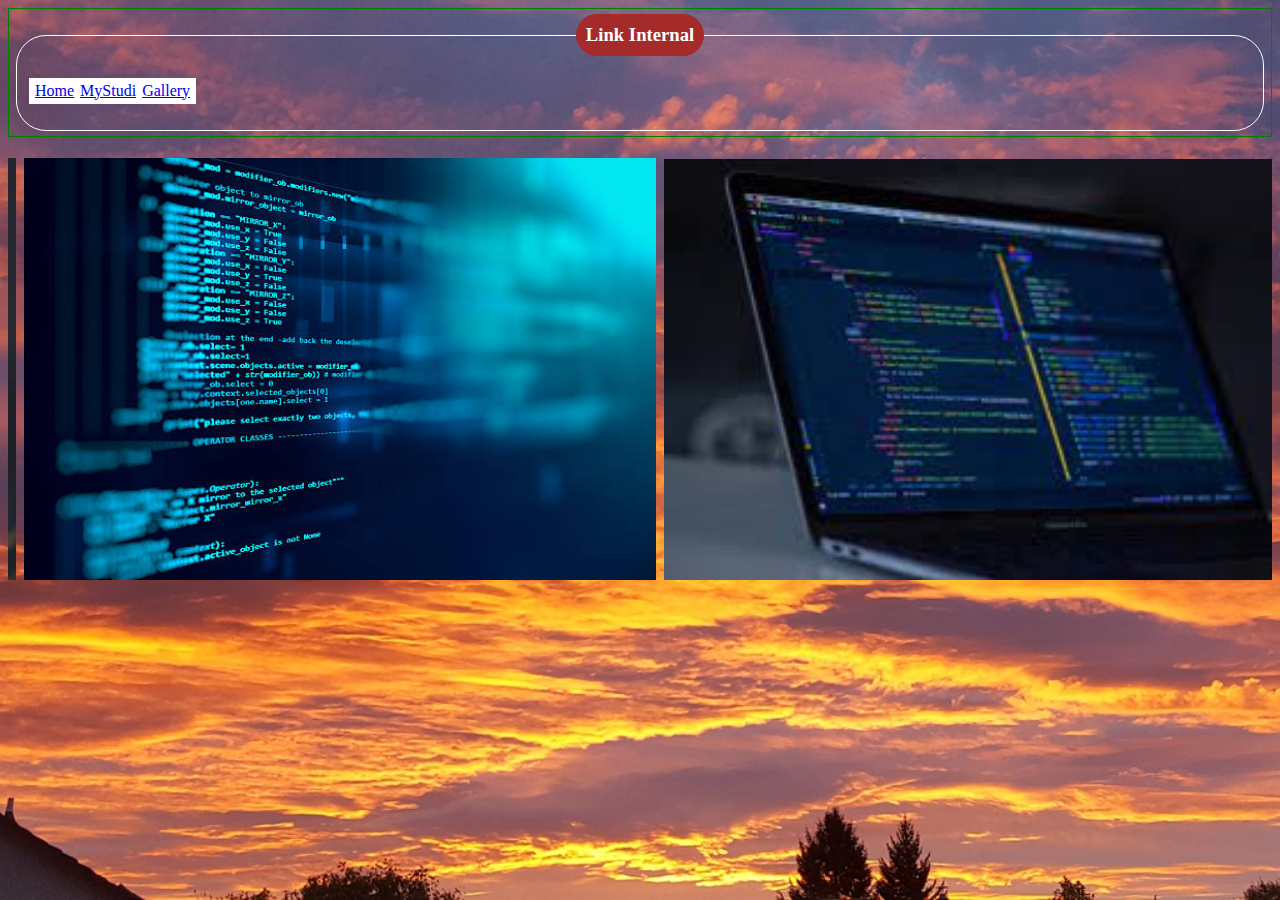
<file: gallery.html>
<link rel="stylesheet" href="./css/style.css" />

<body>
  <body>
    <table align="center" border="0" cellpadding="20" cellspacing="0" width="100%">
      <tr>
        <td>
          <fieldset>
            <legend align="center">Link Internal</legend>
            <ul>
              <li><a href="home.html" target="main">Home</a></li>
              <li><a href="study.html" target="main">MyStudi</a></li>
              <li><a href="gallery.html" target="main">Gallery</a></li>
            </ul>
          </fieldset>
        </td>
      </tr>
    </table>
  </body>

  <h1 align="center">
    <marquee behavior="" direction="right" scrolldelay="100">
      <img src="./img/gmbr1.jpg" alt="" width="50%" />
      <img src="./img/gmbr2.jpg" alt="" width="50%" />
      <img src="./img/gmbr3.jpeg" alt="" width="50%" />
      <img src="./img/gmbr4.jpg" alt="" width="50%" />
    </marquee>
  </h1>
</body>
</file>
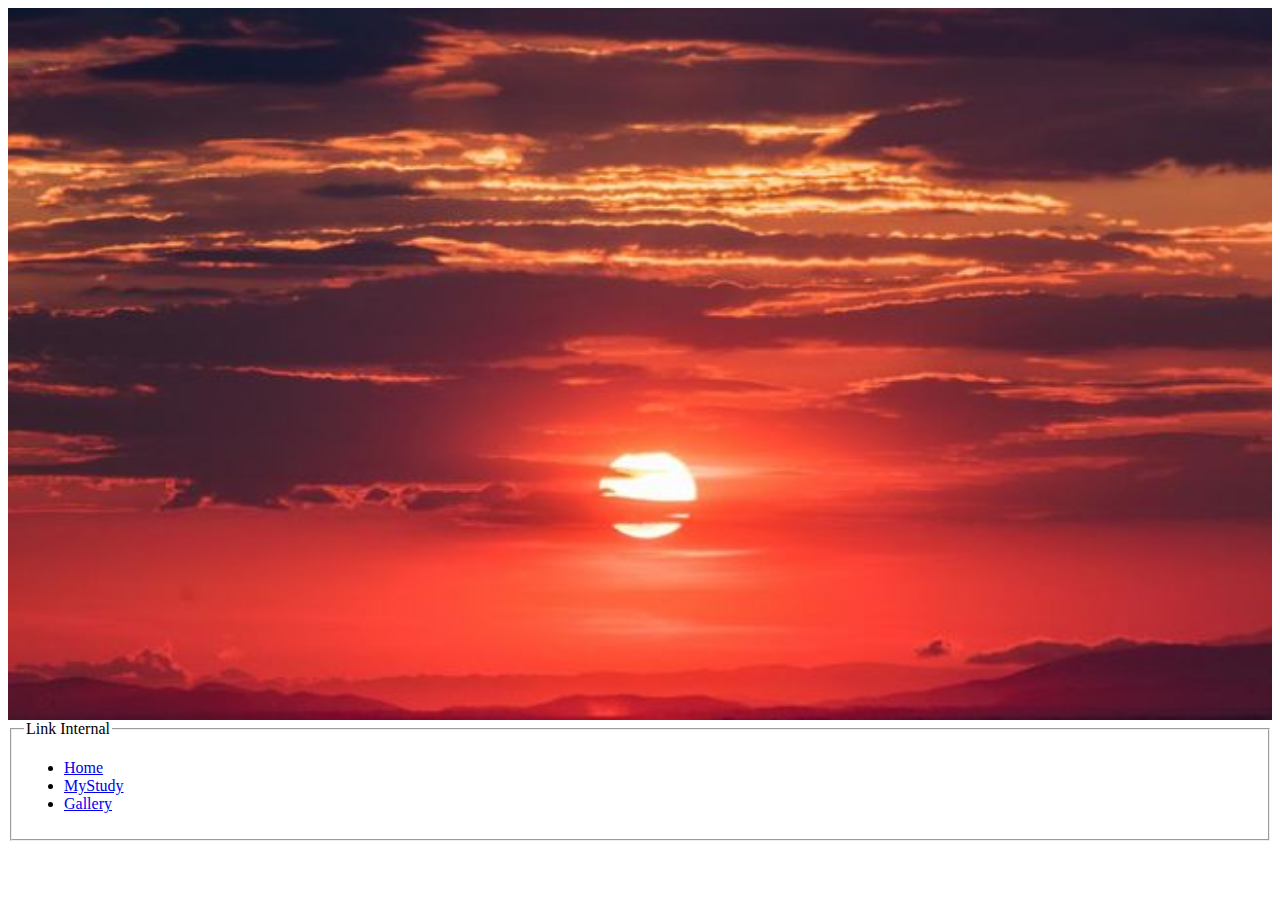
<file: header.html>
<body>
  <img src="./img/imagebg1.jpeg" alt="" width="100%" />

  <fieldset>
    <legend>Link Internal</legend>
    <ul>
      <li><a href="home.html" target="main">Home</a></li>
      <li><a href="study.html" target="main">MyStudy</a></li>
      <li><a href="gallery.html" target="main">Gallery</a></li>
    </ul>
  </fieldset>
</body>
</file>
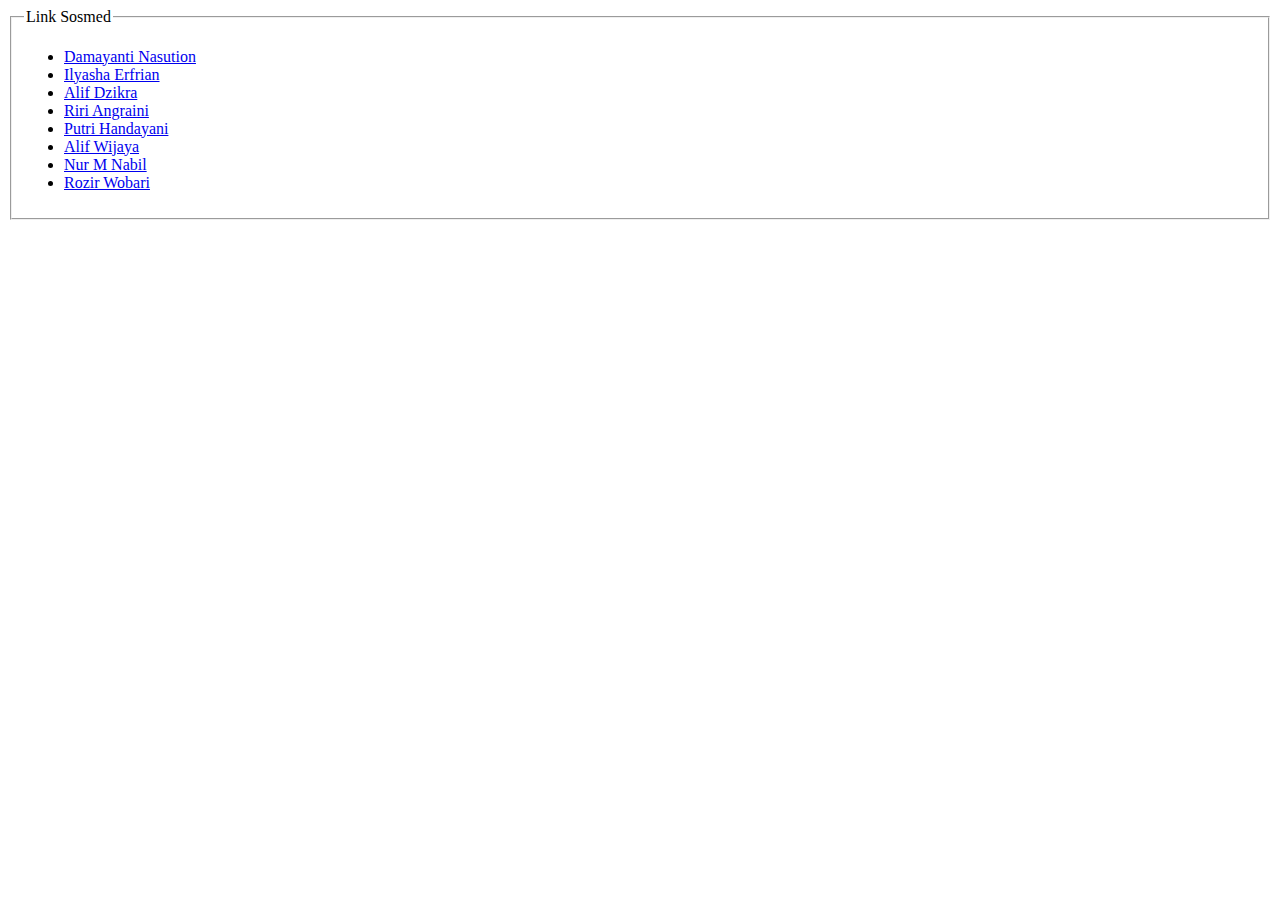
<file: left.html>
<body>
  <fieldset>
    <legend>Link Sosmed</legend>
    <ul>
      <li><a href="https://www.instagram.com/damayantii.__?igsh=czVseXVrdDE1Zzcy" target="_blank">Damayanti Nasution</a></li>
      <li><a href="https://www.instagram.com/ilyashajah_?igsh=MWYwOHlyemJjdGluYw==" target="_blank">Ilyasha Erfrian</a></li>
      <li><a href="https://www.instagram.com/alfidzikra?igsh=MXEyYmdwZDk3bXcwbg%3D%3D&utm_source=qr">Alif Dzikra</a></li>
      <li><a href="https://www.instagram.com/ririangrainii_?utm_source=qr&igsh=MTdiN3JrbHJoZzhlZg==" target="_blank">Riri Angraini</a></li>
      <li><a href="https://www.instagram.com/ptrihdyn__?igsh=MXV3MWF0NGtqNzQzZA==" target="_blank">Putri Handayani</a></li>
      <li><a href="https://www.instagram.com/alifwijaya.png?igsh=MXRxejBsNnhrc3dpOQ==" target="_blank">Alif Wijaya</a></li>
      <li><a href="https://www.instagram.com/nur_m_nabil.15?igsh=YzljYTk1ODg3Zg==" target="_blank">Nur M Nabil</a></li>
      <li><a href="https://www.instagram.com/rozir_wobari" target="_blank">Rozir Wobari</a></li>
    </ul>
  </fieldset>
</body>
</file>
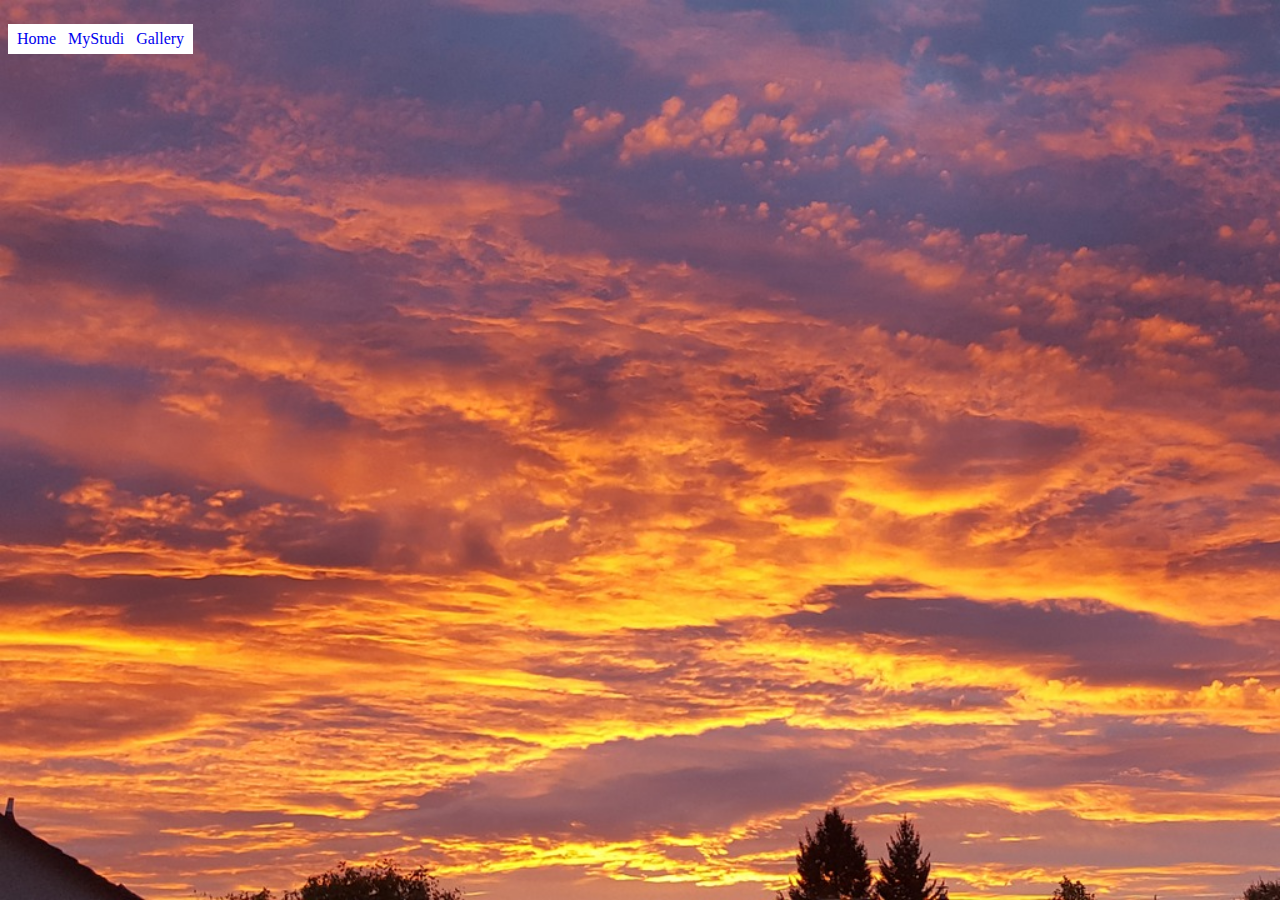
<file: navigasi.html>
<link rel="stylesheet" href="./css/style.css" />

<body>
  <!-- <table align="center" border="0" cellpadding="20" cellspacing="0" width="100%">
    <tr>
      <td>
        <fieldset>
          <legend>Link Internal</legend> -->
  <ul>
    <li><a href="home.html" target="main" class="item">Home</a></li>
    <li><a href="study.html" target="main" class="item">MyStudi</a></li>
    <li><a href="gallery.html" target="main" class="item">Gallery</a></li>
  </ul>
  <!-- </fieldset>
      </td>
    </tr>
  </table>  -->
</body>
</file>
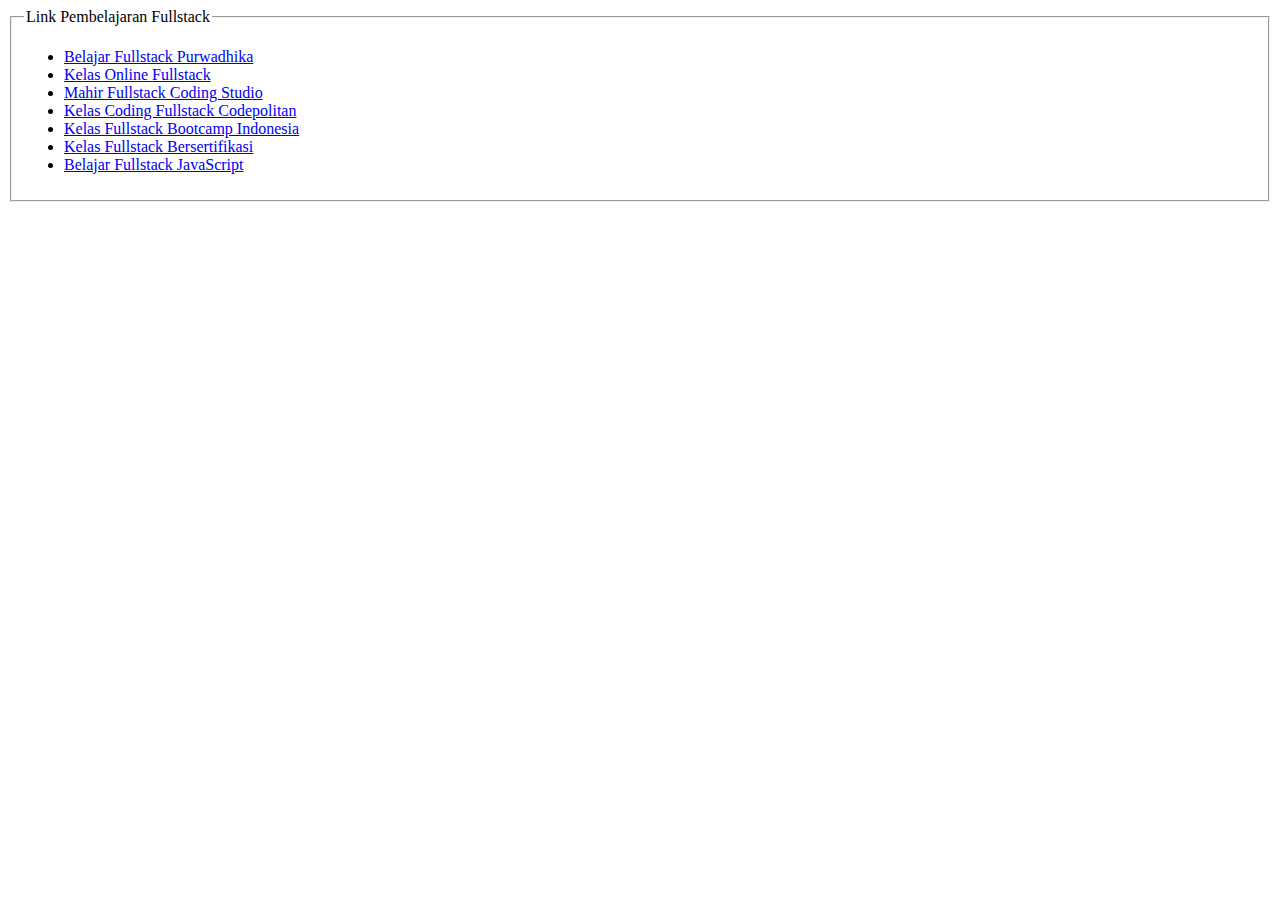
<file: right.html>
<body>
  <fieldset>
    <legend>Link Pembelajaran Fullstack</legend>
    <ul>
      <li>
        <a
          href="https://www.google.com/aclk?sa=l&ai=DChcSEwib9PaYtL6EAxWxpGYCHRfrBwkYABACGgJzbQ&ase=2&gclid=CjwKCAiA29auBhBxEiwAnKcSqsOe4zA0yOUT3BYWcg86lW9pFeK5YW4GURzm5CLjsBB0a8JicrY_sxoCYxYQAvD_BwE&ei=ePXWZa-eNIye4-EP-8CHsAE&sig=AOD64_1SoGXx5jlLqrOK7K4J8w30HWI0NA&q&sqi=2&nis=4&adurl&ved=2ahUKEwivuu2YtL6EAxUMzzgGHXvgARYQ0Qx6BAgKEAE"
          target="_blank"
          >Belajar Fullstack Purwadhika
        </a>
      </li>
      <li><a href="https://kelasfullstack.id/" target="_blank">Kelas Online Fullstack</a></li>
      <li><a href="https://codingstudio.id/mahir-full-stack-web/" target="_blank">Mahir Fullstack Coding Studio</a></li>
      <li><a href="https://www.codepolitan.com/blog/kelas-coding-gratis-belajar-fullstack-developer/" target="_blank">Kelas Coding Fullstack Codepolitan</a></li>
      <li><a href="https://dumbways.id/fullstack" target="_blank">Kelas Fullstack Bootcamp Indonesia</a></li>
      <li><a href="https://course-net.com/course/kursus-fullstack-javascript/" target="_blank">Kelas Fullstack Bersertifikasi</a></li>
      <li><a href="https://www.karier.mu/program/belajar-menjadi-fullstack-javascript-web-developer-tingkat-menengah" target="_blank">Belajar Fullstack JavaScript</a></li>
    </ul>
  </fieldset>
</body>
</file>
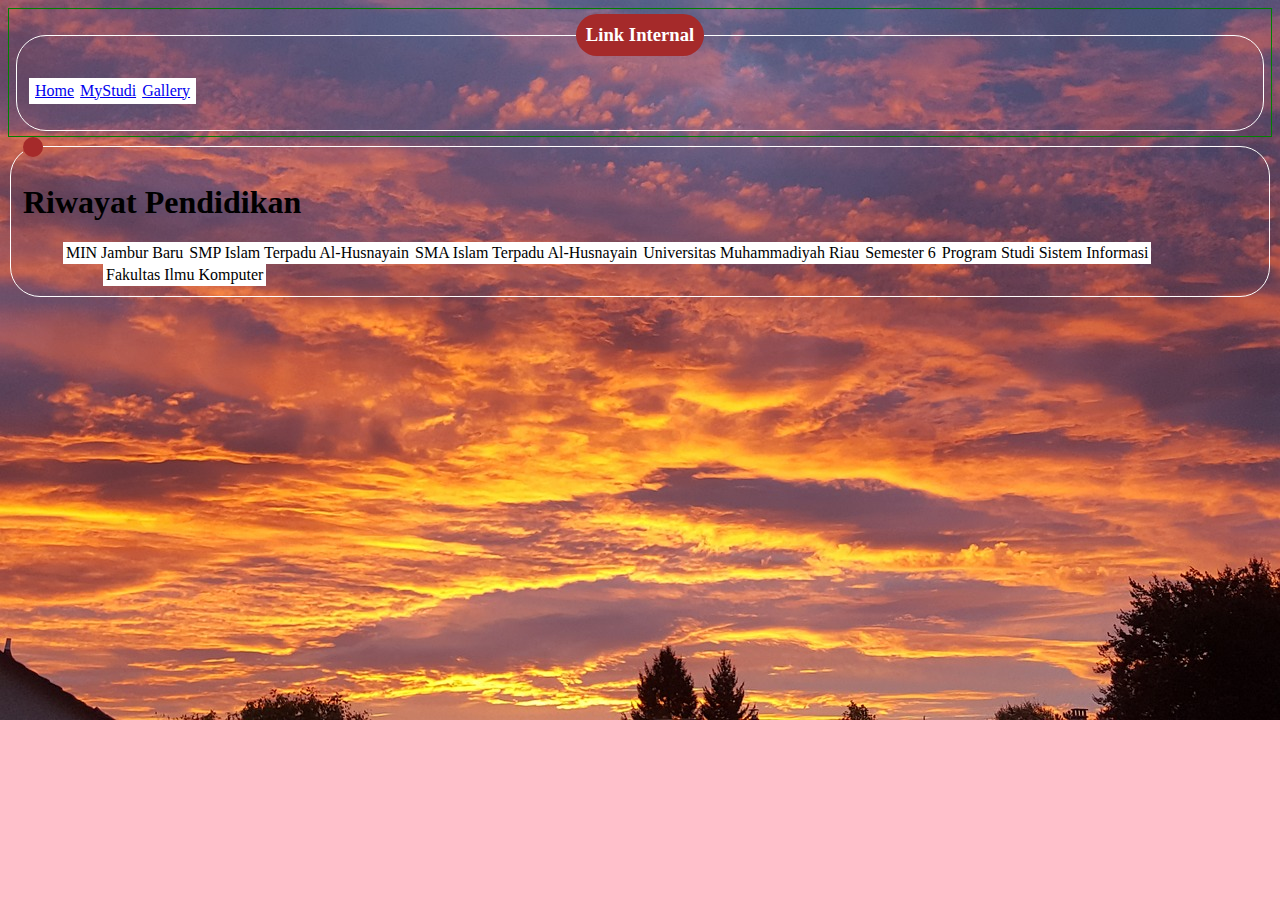
<file: study.html>
<!DOCTYPE html>
<html lang="en">
  <head>
    <meta charset="UTF-8" />
    <meta name="viewport" content="width=device-width, initial-scale=1.0" />
    <title>Study</title>

    <link rel="stylesheet" href="./css/style.css" />
  </head>
  <body>
    <body>
      <table align="center" border="0" cellpadding="20" cellspacing="0" width="100%">
        <tr>
          <td>
            <fieldset>
              <legend align="center">Link Internal</legend>
              <ul>
                <li><a href="home.html" target="main">Home</a></li>
                <li><a href="study.html" target="main">MyStudi</a></li>
                <li><a href="gallery.html" target="main">Gallery</a></li>
              </ul>
            </fieldset>
          </td>
        </tr>
      </table>
    </body>

    <fieldset>
      <legend>
        <font size="5" color="green" face="calibri"></font>
      </legend>

      <p align="justify"></p>

      <h1>Riwayat Pendidikan</h1>
      <ol>
        <li>MIN Jambur Baru</li>
        <li>SMP Islam Terpadu Al-Husnayain</li>
        <li>SMA Islam Terpadu Al-Husnayain</li>
        <li>Universitas Muhammadiyah Riau</li>
        <ol type="a">
          <li>Semester 6</li>
          <li>Program Studi Sistem Informasi</li>
          <li>Fakultas Ilmu Komputer</li>
        </ol>
      </ol>
    </fieldset>
  </body>
</html>
</file>
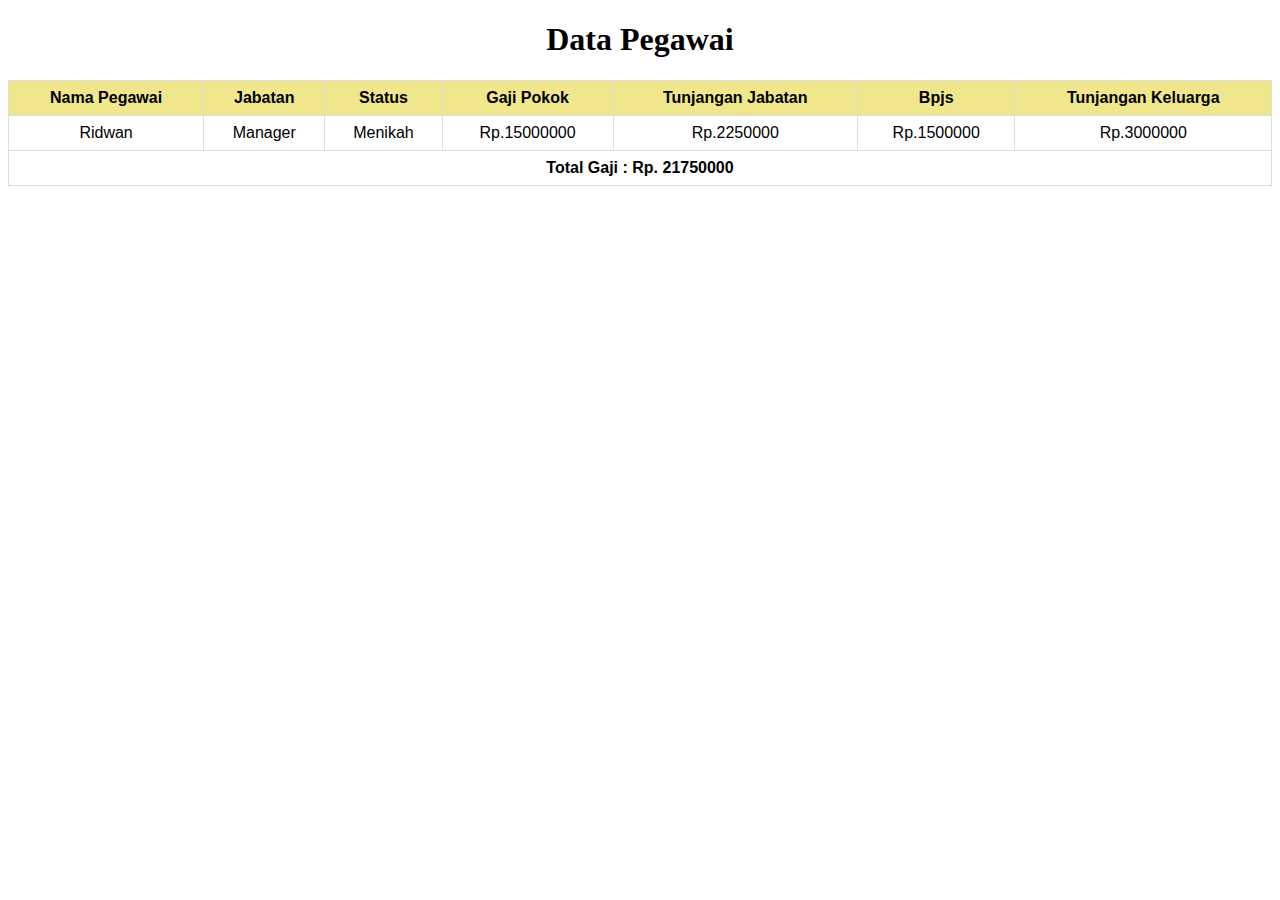
<file: Tugas1java.html>
<!DOCTYPE html>
<html lang="en">
  <head>
    <meta charset="UTF-8" />
    <meta name="viewport" content="width=device-width, initial-scale=1.0" />
    <title>Tugas 1 | JavaScript</title>
    <style>
      table {
        font-family: Arial, Helvetica, sans-serif;
        border-collapse: collapse;
        width: 100%;
      }
      td,
      th {
        border: 1px solid #dddddd;
        text-align: center;
        padding: 8px;
      }
      tr:nth-child(even) {
        background-color: #dddddd;
      }
    </style>
  </head>
  <body>
    <table>
      <h1 align="center">Data Pegawai</h1>
      <thead bgcolor="khaki">
        <th>Nama Pegawai</th>
        <th>Jabatan</th>
        <th>Status</th>
        <th>Gaji Pokok</th>
        <th>Tunjangan Jabatan</th>
        <th>Bpjs</th>
        <th>Tunjangan Keluarga</th>
      </thead>
      <tbody>
        <tr>
          <td id="namaPegawai"></td>
          <td id="jabatanPegawai"></td>
          <td id="statusPegawai"></td>
          <td id="gajiPokokPegawai"></td>
          <td id="tunjanganJabatanPegawai"></td>
          <td id="bpjsTKPegawai"></td>
          <td id="tunjanganKeluargaPegawau"></td>
        </tr>
      </tbody>
      <tfoot>
        <th id="total" colspan="7"></th>
      </tfoot>
    </table>
  </body>

  <script>
    let pegawai = "Ridwan";
    let jabatan = "Manager";
    let status = "Menikah";

    if (jabatan == "Manager") {
      gajiPokok = 15000000;
    } else if (jabatan == "Asisten Manager") {
      gajiPokok = 10000000;
    } else if (jabatan == "Staff") {
      gajiPokok = 5000000;
    } else {
      gajiPokok = 0;
    }

    let tunjanganJabatan = 0.15 * gajiPokok;
    let bpjsTK = 0.1 * gajiPokok;

    let tunjanganKeluarga = status == "Menikah" ? 0.2 * gajiPokok : 0;

    let totalGaji = gajiPokok + tunjanganJabatan + bpjsTK + tunjanganKeluarga;

    document.getElementById("namaPegawai").innerHTML = pegawai;
    document.getElementById("jabatanPegawai").innerHTML = jabatan;
    document.getElementById("statusPegawai").innerHTML = status;
    document.getElementById("gajiPokokPegawai").innerHTML = "Rp." + gajiPokok;
    document.getElementById("tunjanganJabatanPegawai").innerHTML = "Rp." + tunjanganJabatan;
    document.getElementById("bpjsTKPegawai").innerHTML = "Rp." + bpjsTK;
    document.getElementById("tunjanganKeluargaPegawau").innerHTML = "Rp." + tunjanganKeluarga;
    document.getElementById("total").innerHTML = "Total Gaji : Rp. " + totalGaji;
  </script>
</html>
</file>
<file: css/style.css>
p {
  color: black;
  text-align: justify;
  font-family: "Courier New", Courier, monospace;
  font-size: 12pt;
}

body {
  background-color: pink;
  background-image: url("../img/img.jpg");
  background-repeat: no-repeat;
  background-size: cover;
}

fieldset,
legend {
  border-width: 1px;
  border-color: white;
  border-radius: 30px;
}
legend {
  padding: 10px;
  background-color: brown;
  color: white;
  font-weight: bold;
  font-size: 14pt;
}

table {
  border: 5px;
  margin: auto;
}
td {
  padding: 5px;
  border: 1px solid green;
}

tr:hover {
  color: white;
  font-size: 15pt;
  font-weight: bold;
  padding: 10px;
}

/* contoh selector */
#paragraph {
  text-align: left;
  font-family: "Franklin Gothic Medium", "Arial Narrow", Arial, sans-serif;
  padding: 10px;
  color: white;
}

/* id yang dikhususkan untuk tag li */
/* li#parapraph {
    text-align: left;
    font-family: "Franklin Gothic Medium", "Arial Narrow", Arial, sans-serif;
    padding: 10px;
    color: coral;
  } */

ul,
li,
a.item:link,
a.item:visited,
a.item:active {
  /* text-decoration untuk menghilangkan garis pada link */
  text-decoration: none;
  /* menghilangkan titik pada list */
  list-style: none;
  /* mendisplay a sebagai block */
  display: block;
  /* memposisikan a untuk ke bagian kiri */
  float: left;
  /* memberi jarak dan membentuk persegi */
  padding: 2px 3px;
  /* mewarnai block */
  background-color: white;
}
</file>
